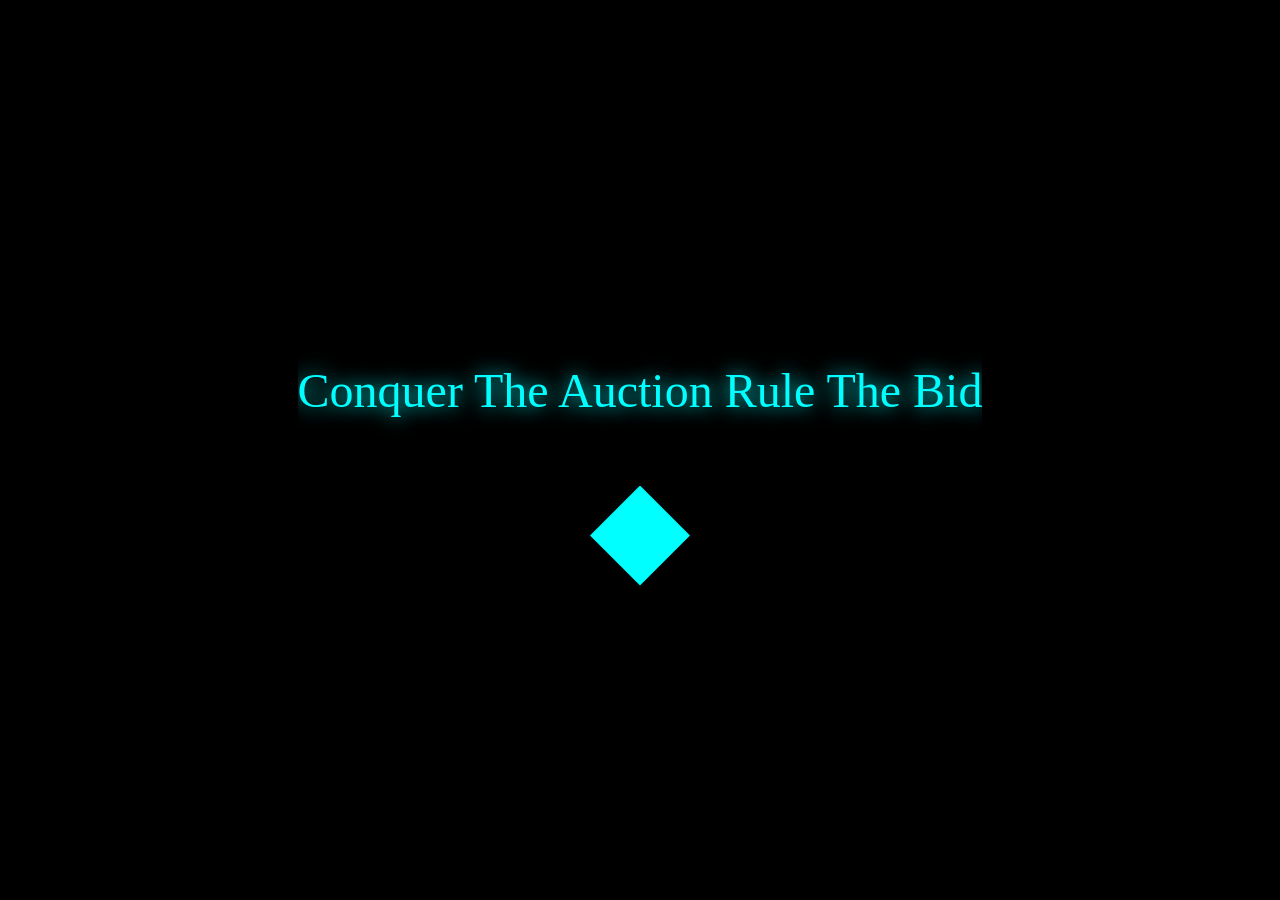
<file: templates/opening.html>
<!DOCTYPE html>
<html lang="en">
<head>
<meta charset="UTF-8">
<meta name="viewport" content="width=device-width, initial-scale=1.0">
<title>Text Animation</title>
<style>
    body, html {
        height: 100%;
        margin: 0;
        display: flex;
        flex-direction: column;
        justify-content: center;
        align-items: center;
        background-color: black;
        overflow: hidden;
    }

    .text-container {
        position: relative;
        font-size: 48px;
        color: aqua;
        text-shadow: 0 0 20px aqua;
        animation: glowText 0.5s infinite alternate, shine 1s infinite linear;
    }

    .progress-container {
        width: 100px;
        height: 100px;
        position: relative;
        margin-top: 20px;
    }

    .progress-fill {
        width: 100%;
        height: 100%;
        background-color: aqua; /* Change fill color as needed */
        border-radius: 50%;
        clip-path: polygon(50% 0%, 100% 50%, 50% 100%, 0% 50%);
        animation: fillProgress 2s linear infinite;
    }

    @keyframes fillProgress {
        0% {
            transform: rotate(0deg);
        }
        100% {
            transform: rotate(360deg);
        }
    }

    @keyframes glowText {
        0% {
            color: rgba(0, 255, 255, 0.1);
        }
        100% {
            color: rgba(0, 255, 255, 0.9);
        }
    }
</style>
</head>
<body>
<div class="text-container">
    <p>Conquer The Auction Rule The Bid</p>
</div>
<div class="progress-container">
    <div class="progress-fill"></div>
</div>

<script>
    // Redirect after 10 seconds
    setTimeout(() => {
        window.location.href ={% url "home:loginuser" %} // Replace 'your-auction-page.html' with the desired href
    }, 5000); // 7 seconds in milliseconds
</script>
</body>
</html>
</file>
